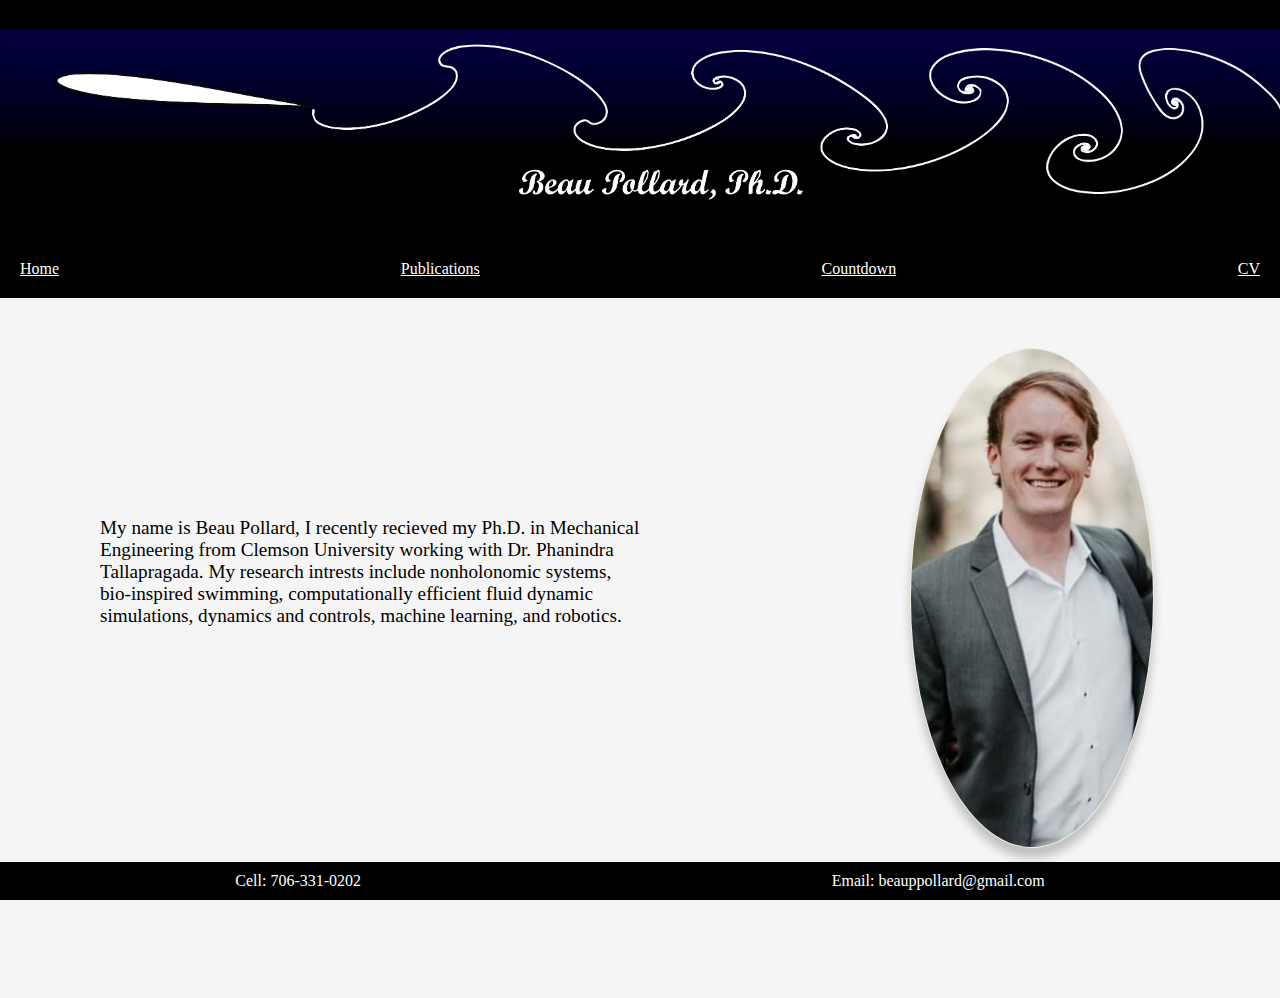
<file: index.html>
<!doctype html>
<html>
	<head>
		<title>My Webpage</title>
		<link href="styles/main.css" rel="stylesheet">
	</head>
	
    <body>
        <h2></h2>
        <div class="flex-container">
            <div><a href="index.html">Home</a></div>
            <div><a href="Publications3.html">Publications</a></div>
            <div><a href="countdown.html">Countdown</a></div>
            <div><a href="CV.pdf">CV</a></div>
        </div>

        <div class="intros">
            <p>
                My name is Beau Pollard, I recently recieved my Ph.D. in Mechanical Engineering from Clemson University working with Dr. Phanindra Tallapragada. My research intrests include
                nonholonomic systems, bio-inspired swimming, computationally efficient fluid dynamic simulations, dynamics and controls, machine learning, and robotics.
            </p>
            <img class="features" id="pic2" src="images/Pic2.jpg" alt="Nasa Logo" />
            <!--<figure>
            <img class="features" id="pic2" src="images/Pic2.jpg" alt="Nasa Logo" />
        </figure>-->
        </div>

        <!--<div class="Images">
            <img src="images/Foil12.jpg" class="slideshow-img" />
            <img src="images/Cylinder_15000_Pic3.jpg" class="slideshow-img" />
        </div>
        <div class="Para">
            <p class="slideshow-p">Robot design that has been utilized throughout my research. The rigid body isolates vortex shedding as the sole propulsion mechanism</p>
            <p class="slideshow-p">Viscous vortex particle method simulations modeling a rotating cylinder in at a Reynolds number of 15000</p>
        </div>-->
        <div class="spacer">  </div>
        <div>
            <footer>
                <li>Cell: 706-331-0202</li>
                <li>Email: beauppollard@gmail.com</li>
            </footer>
        </div>
        <!-- <script src="scripts/main.js"></script> -->
        <script src="scripts/main2.js"></script>
    </body>



</html>
</file>
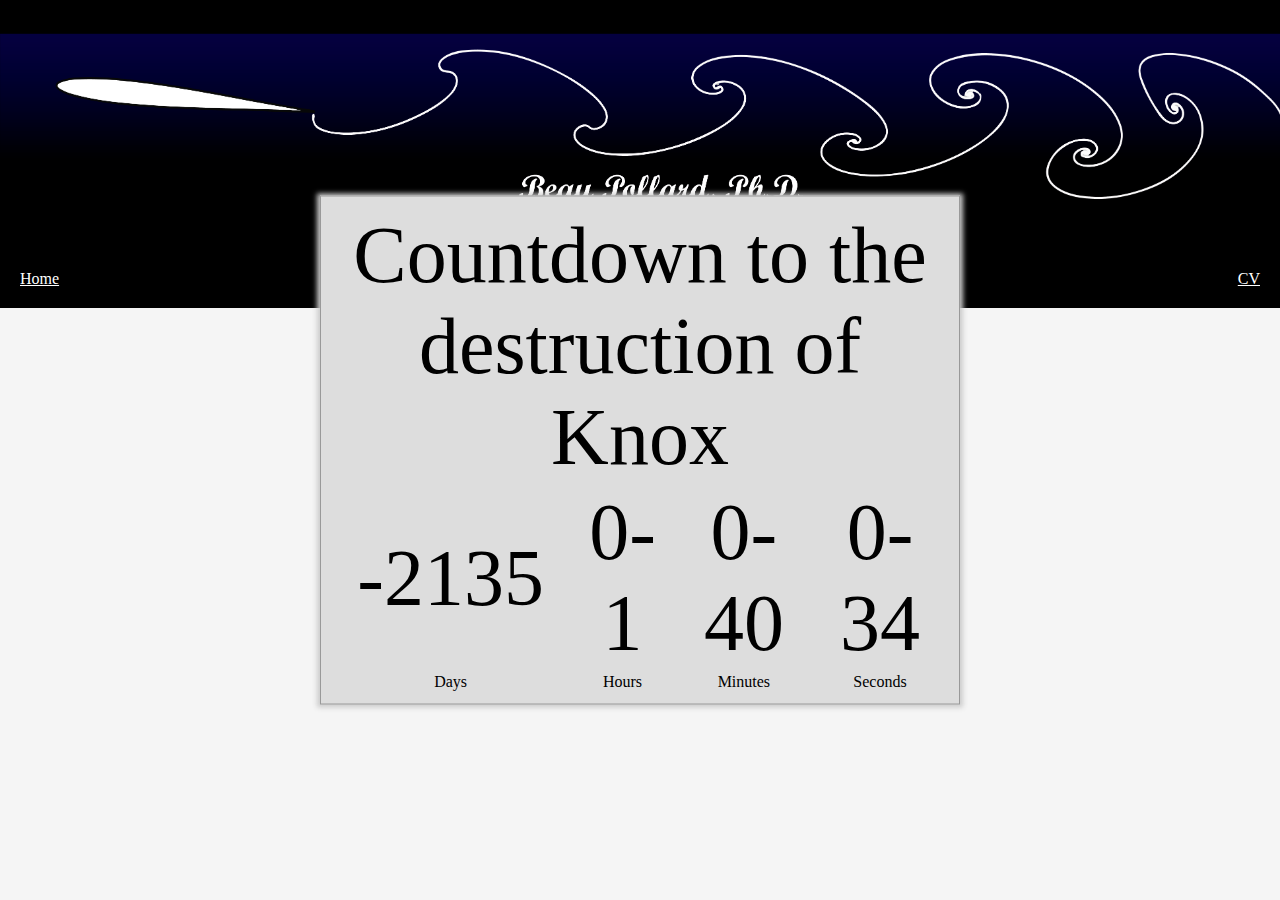
<file: countdown.html>
<!doctype html>
<html>
	<head>
		<title>Countdown to Knox</title>
		
		<!-- <style type="text/css"> -->
		<link href="styles/Counter.css" rel="stylesheet" />	
<!-- 		body { background: #f6f6f6;
		}
		
		.countdownContainer{
			position: absolute;;
			top: 50%;
			left: 50%;
			transform L translateX(-50%) translateY(-50%);
			text-align: center;
			background: 1px solid #999;
			padding: 10px;
			box-shadow: 0 0 5px 3px #ccc;
		} -->
		<!-- </style> -->
		
		
	</head>
	<body>
        <h1></h1>

        <div class="flex-container">
            <div><a href="index.html">Home</a></div>
            <div><a href="Publications3.html">Publications</a></div>
            <div><a href="countdown.html">Countdown</a></div>
            <div><a href="CV.pdf">CV</a></div>
        </div>
		
		<table class="countdownContainer">
			<tr>
				<td colspan="6" class="info">Countdown to the destruction of Knox</td>
			</tr>
			<tr class="info">
				<td id="days">1</td>
				<td id="hours">1</td>
				<td id="minutes">1</td>
				<td id="seconds">1</td>
			</tr>
			<tr>
				<td>Days</td>
				<td>Hours</td>
				<td>Minutes</td>
				<td>Seconds</td>
			</tr>
		</table>
		<script type="text/javascript">
			function countdown(){
				var now = new Date();
				var eventDate = new Date(2020,8,19,11,30);
				
				var currentTime = now.getTime();
				var eventTime = eventDate.getTime();
				
				var remTime = eventTime-currentTime;
				
				var s = Math.floor(remTime/1000);
				var m = Math.floor(s / 60);
				var h = Math.floor(m/60);
				var d = Math.floor(h/24);
				
				h %= 24;
				m %= 60;
				s %= 60;
				
				h = (h < 10) ? "0" + h : h;
				m = (m < 10) ? "0" + m : m;
				s = (s < 10) ? "0" + s : s;
				
				document.getElementById("days").textContent = d;
				document.getElementById("hours").textContent = h;
				document.getElementById("minutes").textContent = m;
				document.getElementById("seconds").textContent = s;
				setTimeout(countdown, 1000);
			}
			countdown();
		</script>
	</body>
</html>
</file>
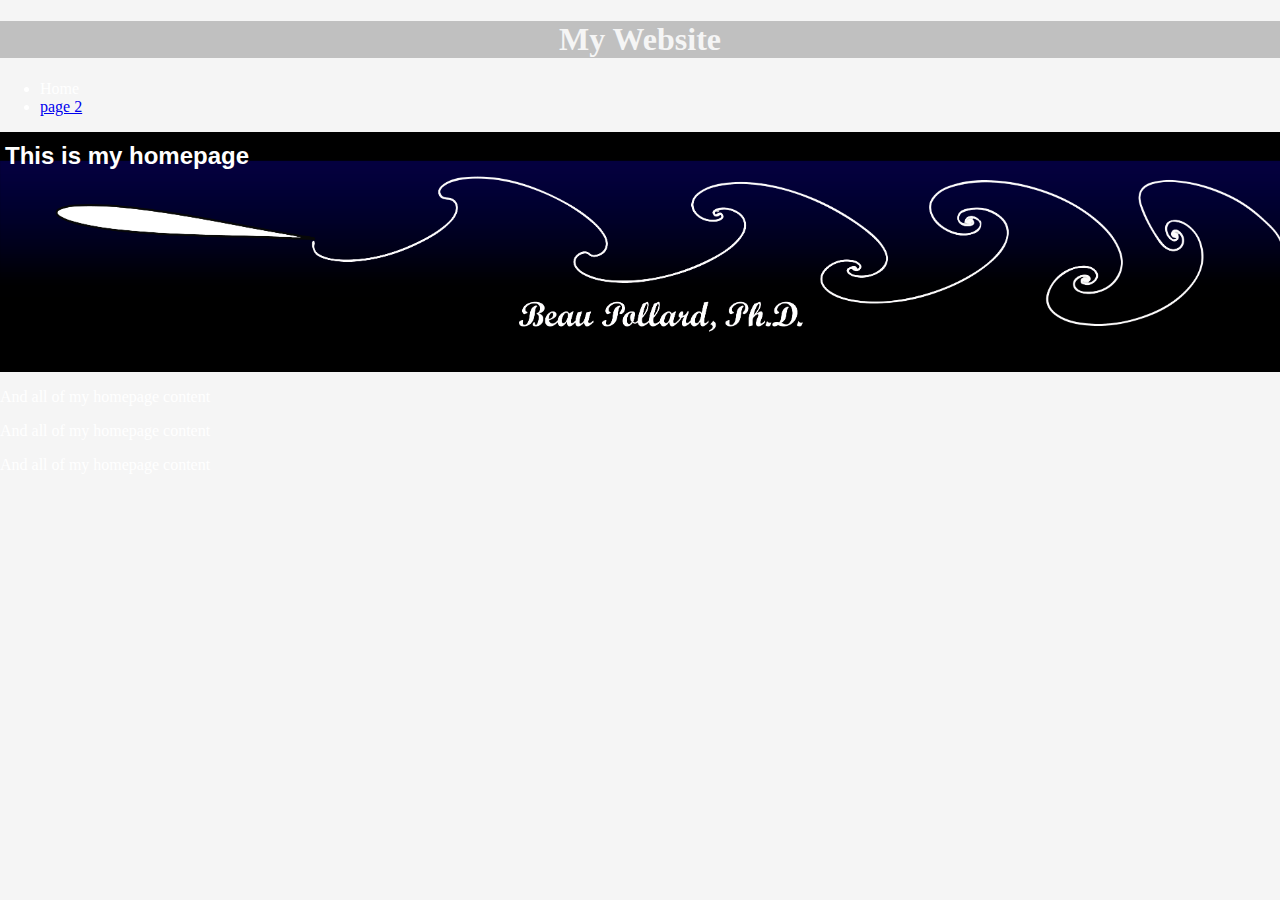
<file: index_3.html>
<!doctype html>
<html>
	<head>
		<title>My Webpage</title>
		<link href="styles/main.css" rel="stylesheet" />
	</head>
	
	<body>
		<h1>My Website</h1>
		<ul>
			<li>Home</li>
			<li><a href="page2.html">page 2</a></li>
		</ul>
		<h2>This is my homepage</h2>
		<p>And all of my homepage content</p>
		<p class="secondary">And all of my homepage content</p>
		<p id="special">And all of my homepage content</p>
	</body>



</html>
</file>
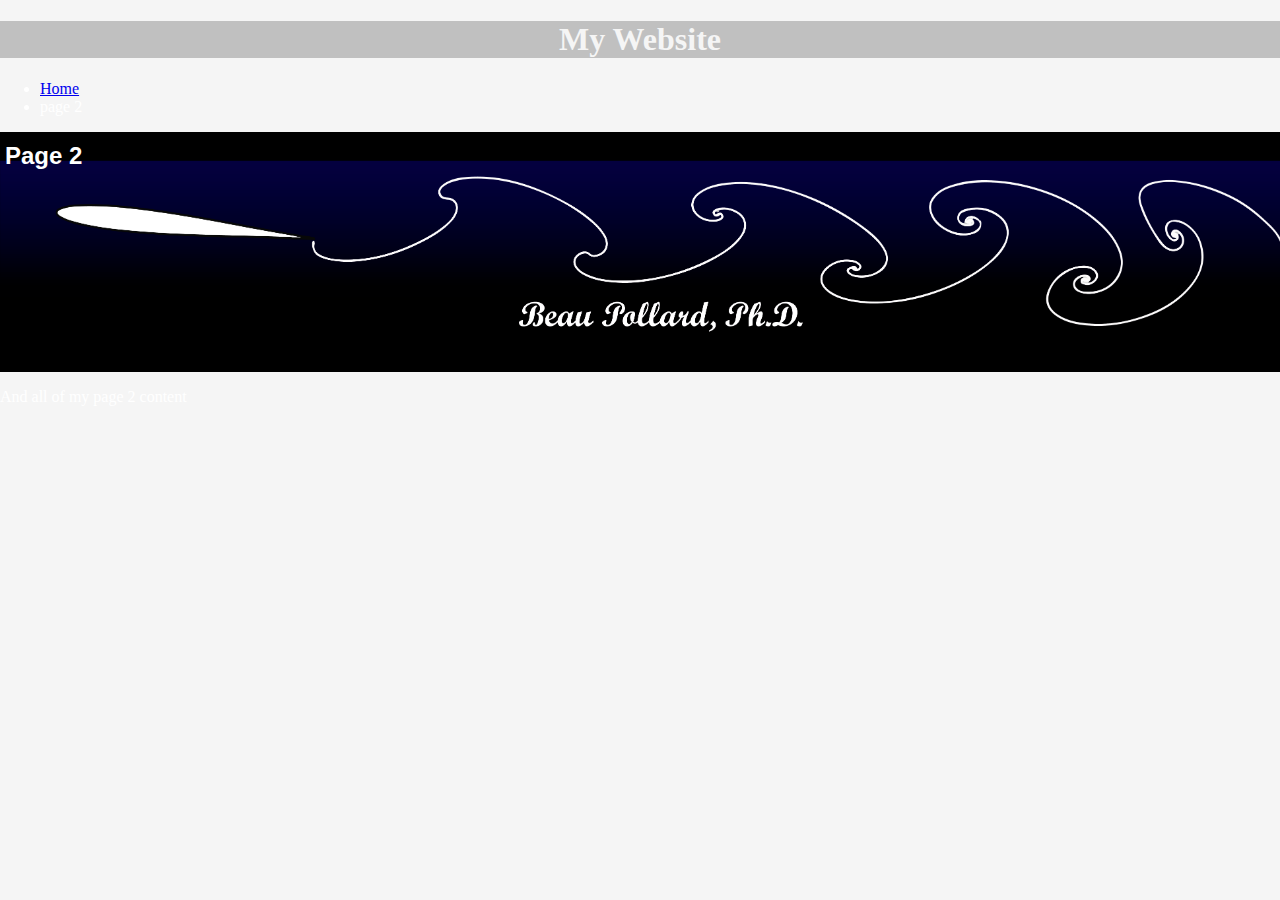
<file: page2.html>
<!doctype html>
<html>
	<head>
		<title>Page #2</title>
		<link href="styles/main.css" rel="stylesheet" />
	</head>
	
	<body>
		<h1>My Website</h1>
		<ul>
			<li><a href="index.html">Home</a></li>
			<li>page 2</li>
			
		</ul>
		<h2>Page 2</h2>
		<p>And all of my page 2 content</p>
	</body>



</html>
</file>
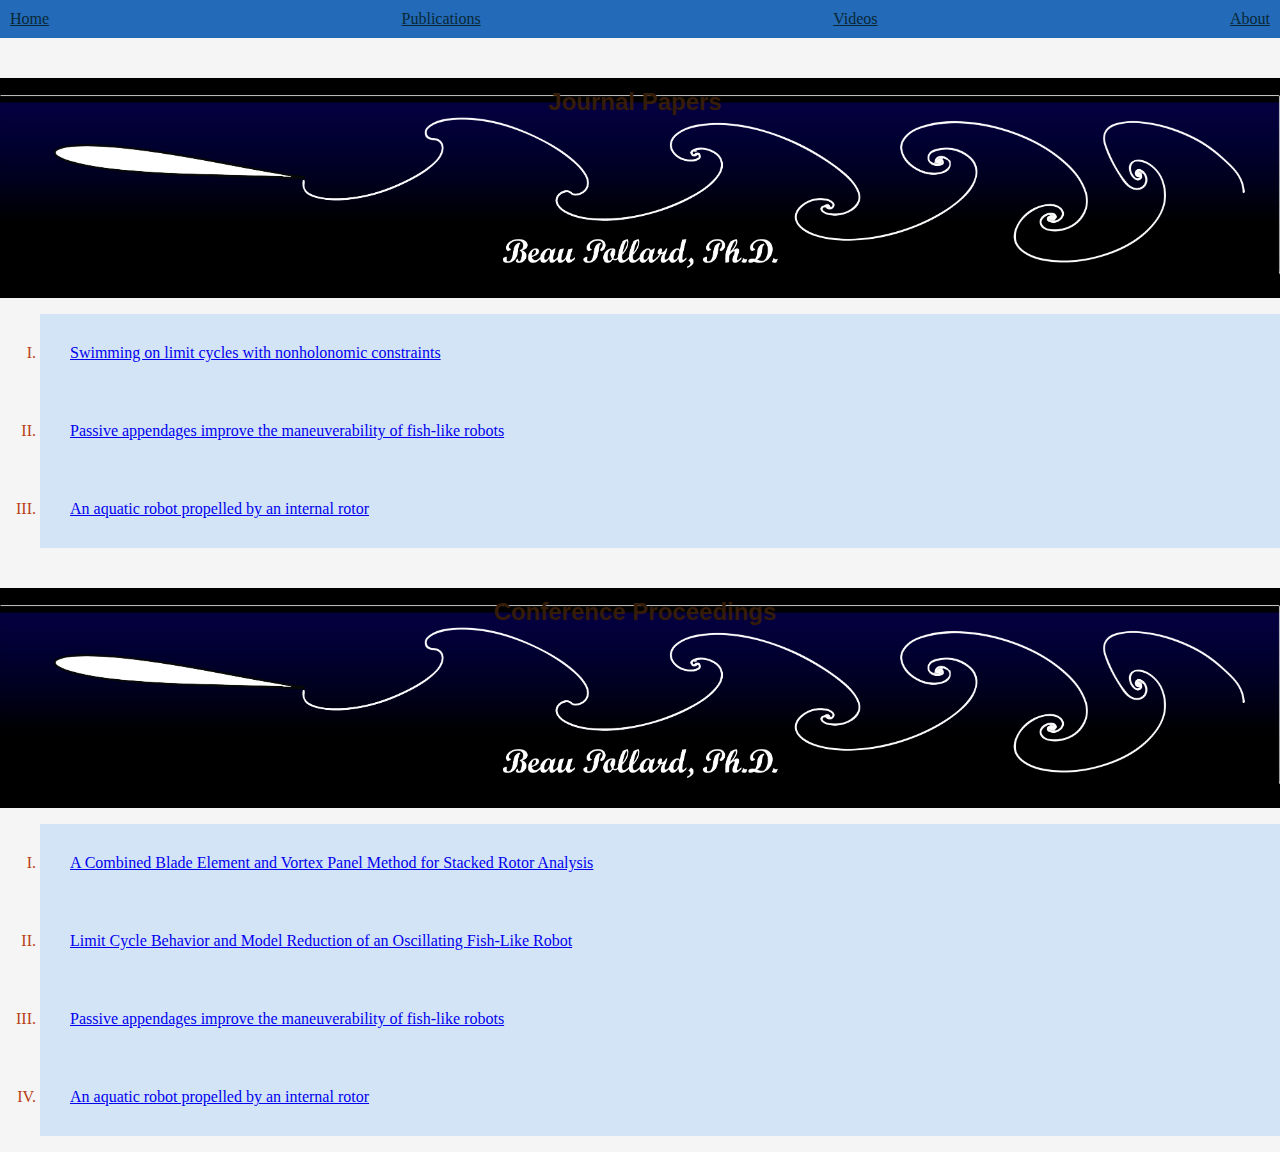
<file: Publications.html>
<!doctype html>
<html>
	<head>
		<title>Page #2</title>
		<link href="styles/Publications.css" rel="stylesheet" />
		<!-- <link href="styles/main.css" rel="stylesheet" /> -->
	</head>
	
	<body class="Pubs">
		 <div class="flex-container2">
		  <div><a href="index.html">Home</a></div>
		  <div><a href="Publications.html">Publications</a></div>
		  <div><a href="Videos.html">Videos</a></div>
		  <div><a href="About.html">About</a></div>
		</div>
		<h2>Journal Papers</h2>
		<ol type="I">
			<li><a J_paper="NonLine" id="J3" href="#">Swimming on limit cycles with nonholonomic constraints</a></li>
			<p class="vids" id="NonLine">
				The control and motion planning of bioinspired swimming robots is complicated by the fluid–robot interaction, 
				which is governed by a very high (infinite)-dimensional nonlinear system. 
				Many high-dimensional nonlinear systems, often have low-dimensional attractors. 
				From the perspective of swimming robots, such low-dimensional attractors simplify the analysis of the mechanics 
				of swimming and prove to be useful to design controllers. This paper describes such a low-dimensional model for 
				the swimming of a class of robots that are propelled by the motion of an internal reaction wheel. The model of 
				swimming on a low-dimensional attractor is itself motivated by recent work on the dissipative Chaplygin sleigh, 
				a well-known nonholonomic system, that exhibits limit cycle dynamics. We show that the governing equations of the 
				Chaplygin sleigh are a very useful surrogate model for the swimming robot. The Chaplygin sleigh model is used to 
				demonstrate certain maneuvers by the robot through computations. Experiments with such a robot provide evidence 
				of limit cycle dynamics. Computational models based on discrete-point vortex–body interaction confirm this behavior. 
				Our work also suggests that there is a close phenomenological and mathematical similarity between the dynamics of
				swimming robots and those of ground-based nonholonomic robots, which could motivate the development of very 
				low-dimensional mathematical models for the motion of other fish-like swimming robots.<br />
				Click the link to download this paper:
				<a href="Pollard2019_Nonlinear_Dynamics.pdf">Swimming on limit cycles with nonholonomic constraints</a>
			</p>
			<li><a J_paper="Tmech2" id="J2" href="#">Passive appendages improve the maneuverability of fish-like robots</a></li>
			<p class="vids" id="Tmech2">
				It is known that the passive mechanics of fish appendages play a role in the high efficiency of their swimming. 
				A well-known example of this is the experimental demonstration that a dead fish could swim upstream [1]. 
				However, little is known about the role if any of passive deformations of a fishlike body that could aid in 
				its maneuverability. Part of the difficulty investigating this lies in clearly separating role of actuated body 
				deformations and passive deformations in response to the fluid structure interaction. In this paper, we compare 
				the maneuverability of several fish-shaped robotic models that possess varying numbers of passive appendages 
				with a fish-shaped robot that has no appendages. All the robots are propelled by the oscillations of an internal 
				momentum wheel thereby eliminating any active deformations of the body. Our experiments clearly reveal the 
				significant improvement in maneuverability of robots with passive appendages. In the broader context of swimming 
				robots, our experiments show that passive mechanisms could be useful to provide mechanical feedback that can 
				help maneuverability and obstacle avoidance along with propulsive efficiency.<br />
				Click the link to download this paper:
				<a href="Pollard2019_Tmech.pdf">Passive appendages improve the maneuverability of fish-like robots</a>
			</p>			
			<li><a J_paper="Tmech1" id="J1" href="#">An aquatic robot propelled by an internal rotor</a></li>
			<p class="vids" id="Tmech1">
				Unmanned aquatic vehicles and robots are of
				tremendous importance in a variety of applications. In this
				paper, we present the model of an underactuated aquatic
				robot that is propelled by an internal rotor. The propulsion
				of the robot is based on the exchange of momentum between the body and water that is mediated by the creation
				of vorticity at the trailing edge of the robot. The robot does
				not have any external fins, propellers, or articulated joints
				allowing for very easy fabrication. Experimental data on its
				locomotion and maneuverability are presented.<br />
				Click the link to download this paper:
				<a href="Pollard2016_Tmech.pdf">An aquatic robot propelled by an internal rotor</a>
			</p>			
		</ol>
		<h2>Conference Proceedings</h2>
		<ol type="I">
			<li><a J_paper="AIAA2019" id="C4" href="#">A Combined Blade Element and Vortex Panel Method for Stacked Rotor Analysis</a></li>
			<p class="vids" id="AIAA2019">

			</p>			
			<li><a J_paper="DSCC2018" id="C3" href="#">Limit Cycle Behavior and Model Reduction of an Oscillating Fish-Like Robot</a></li>
			<p class="vids" id="DSCC2018">
				This is a brief thing about my paper
				<a href="#">Swimming on limit cycles with nonholonomic constraints</a>
			</p>			
			<li><a J_paper="DSCC2017" id="C2" href="#">Passive appendages improve the maneuverability of fish-like robots</a></li>
			<p class="vids" id="DSCC2017">
				This is a brief thing about my paper
				<a href="#">Swimming on limit cycles with nonholonomic constraints</a>
			</p>			
			<li><a J_paper="DSCC2016" id="C1" href="#">An aquatic robot propelled by an internal rotor</a></li>
			<p class="vids" id="DSCC2016">
				This is a brief thing about my paper
				<a href="#">Swimming on limit cycles with nonholonomic constraints</a>
			</p>			
		</ol>
	</body>

	<script src="scripts/Publications.js"></script>

</html>
</file>
<file: styles/main.css>
*{
    box-sizing: border-box;
}

body {
    /*background-color: #F3EFE0;#C0C0C0;*/
    background-color: whitesmoke;
    color: white;
    padding: 0;
    margin: 0;
}
h2 {
    background-color: black;
    background-image: url("../images/Website_Header2.png");
    background-size: 100%;
    background-position: center;
    height: 240px;
    background-repeat: no-repeat;
    color: white;
    font-family: arial;
    padding: 10px 15px 10px 5px;
    margin: 0;
}
header {
    display: flex;
    margin: auto;
    flex-direction: column;
    background-color: #C0C0C0;
   
}

h1 {
    text-align: center;
    color: whitesmoke;
    background-color: #C0C0C0;
}
section div {
    background-color: white;
    display: flex;
}

.flex-container {
    background-color: black;
    padding: 20px 20px 20px 20px;
    display: flex;
    margin: auto;
    flex-direction: row;
    justify-content: space-between;
    color: white;
}
div a {
    color: white;
    background-color: black;
}

.Images {
    position: relative;
    width: 65%;
    height: 500px;
    padding: 10px 10px 0px 10px;
    margin-left: auto;
    margin-right: auto;
    display: flex;
    background-color: #C0C0C0;
    box-shadow: 0px 10px 10px #C0C0C0;
    /*text-align: center;
    align-items: center;
    justify-content: center;*/
}
.Para {
    position: relative;
    width: 65%;
    padding: 10px 10px 0px 10px;
    margin-left: auto;
    margin-right: auto;
    background-color: #C0C0C0;
    box-shadow: 0px 10px 10px #C0C0C0;
}
.slideshow-p {
    position: relative;
    padding: 10px 10px 10px 10px;
    top: 0px;
    width: 100%;
    color: white;
    
    text-align: center;
    display: none;
}
.slideshow-img {
    position: absolute;
    padding: 10px 10px 40px 10px;
    top: 0;
    left: 0;
    width: 100%;
    height: 100%;
    text-align: center;
    align-items: center;
    object-fit: cover;
    opacity: 0;
    transition: opacity 1s ease-in-out;
}

.intros {
    margin: 0;
    color: black;
    list-style-type: none;
    font-size: larger;
    padding: 50px 100px;
    width: 100%;
    height: 600px;
    text-align: left;
    display: flex;
    flex-direction: row;
}
.intros p {
    position: relative;
    width: 50%;
    height: 50%;
    top: 150px;
    
}
.features {
    position: relative;
    border: 1px solid #F3EFE0;
    border-radius: 50%;
    box-shadow: 0px 10px 10px #C0C0C0;
    height: 100%;
    background-color: black;
    left: 25%
    /*width: 200px;*/
}

.spacer{
    width: 100%;
    height: 100px;
}

footer {
    clear: both;
    color: white;
    background-color: black;
    position: fixed;
    bottom: 0;
    left: 0;
    display: flex;
    margin: auto;
    flex-direction: row;
    width: 100%;
}
footer li {
    padding: 10px;
    display: flex;
    margin: auto;
    flex-direction: row;
    justify-content: space-between;
}

/*@media screen and (max-width: 400px){
    .Para {
        background-color: black;
    }

}*/
</file>
<file: styles/Counter.css>
* {
    box-sizing: border-box;
}

body {
    /*background-color: #F3EFE0;#C0C0C0;*/
    background-color: whitesmoke;
    color: black;
    padding: 0;
    margin: 0;
}

.countdownContainer{
	position: absolute;
	top: 50%;
	left: 50%;
	transform: translateX(-50%) translateY(-50%);
	text-align: center;
	background: #ddd;
	border: 1px solid #999;
	padding: 10px;
	box-shadow: 0 0 5px 3px #ccc;
	
}

.info {
	font-size: 80px;
}

h1 {
    background-color: black;
    background-image: url("../images/Website_Header2.png");
    background-size: 100%;
    background-position: center;
    height: 250px;
    background-repeat: no-repeat;
    color: white;
    font-family: arial;
    padding: 10px 15px 10px 5px;
    margin: 0;
}
.row {
    position: relative;
    display: flex;
    flex-direction: row;
    align-items: center;
    background-color: #69C9D0;
    border: 5px;
    box-shadow: 0px 10px 10px #C0C0C0;
    border-radius: 10px;
    margin: 60px;
}

.flex-container {
    background-color: black;
    padding: 20px;
    display: flex;
    flex-direction: row;
    justify-content: space-between;
    color: white;
}
.leftside, .rightside {
    position: relative;
    flex: 1;
    min-height: 50px;
    margin: 40px;
}

.rightside {
    text-align: center;
}
.imggg{
    position: relative;
    padding: 200px;

    background-color: white;
}

div a {
    color: white;
    background-color: black;
}

.Jhead a {
    color: black;
    background-color: #69C9D0;
}

h2 {
    position: relative;
    display: block;
    width: 100%;
    margin: auto;
    text-align: center;
    padding: 10px 0px 100px 0px;
}

.pLeft {
    flex: 1;
    text-align: justify;
    /*position: relative;
    left: 10%;
    color: black;
    width: 100%;
    color: black;
    text-align: justify;*/
}

.Jhead {
    position: absolute;
    top: 10px;
    left: 10px;

    font-size: x-large;
}

.slideshow-imgp1 {

    /*top: 0;
    left: 0;*/
    width: 100%;
    object-fit: cover;
    opacity: 1;
    transition: opacity 1s ease-in-out;
}
.slideshow-imgp2 {
    /*top: 0;
    left: 0;*/
    width: 100%;
    object-fit: cover;
    opacity: 1;
    transition: opacity 1s ease-in-out;
}
.slideshow-imgp3 {
    /*top: 0;
    left: 0;*/
    width: 100%;
    object-fit: cover;
    opacity: 1;
    transition: opacity 1s ease-in-out;
}
.slideshow-img1 {
    position: absolute;
    top: 0;
    left: 0;
    width: 100%;
    object-fit: cover;
    opacity: 0;
    transition: opacity 1s ease-in-out;
}
.slideshow-img2 {
    position: absolute;
    top: 0;
    left: 0;
    width: 100%;
    object-fit: cover;
    opacity: 0;
    transition: opacity 1s ease-in-out;
}
.slideshow-img3 {
    position: absolute;
    top: 0;
    left: 0;
    width: 100%;
    object-fit: cover;
    opacity: 0;
    transition: opacity 1s ease-in-out;
}
.pRight {
    width: 100%;
    text-align: center;
}
.pRight1 {
    position: absolute;
    bottom: 0;
    left: 0;
    text-align: center;
    background-color: #69C9D0;
    display: none;
}
.pRight2 {
    position: absolute;
    bottom: 0;
    left: 0;
    text-align: center;
    background-color: #69C9D0;
    display: none;
}
.pRight3 {
    position: absolute;
    bottom: 0;
    left: 0;
    text-align: center;
    background-color: #69C9D0;
    display: none;
}
p.heads {
    position: absolute;
    text-align: center;
    color: black;
    width: 100%;
    font-family: Arial, Helvetica, sans-serif;
    font-size: xx-large;
}

/*ol li{
    list-style-type: none;
}*/

.Space{
    width: 100%;
    height: 10vh;
}

.Con{
    position: relative;
    width: 100%;
    text-align: center;
    align-content: center;
    padding: 10px 10px 30px 10px;
}

.Con ol {
    display: table;
    margin: 0 auto;
    padding: 25px;
    width: 60%;
    background-color: #69C9D0;
    border: 5px;
    box-shadow: 0px 10px 10px #C0C0C0;
    border-radius: 10px;
    text-align: left;
}
.Con ol {
    padding: 40px;
}

ol li {
    background-color: #69C9D0;
    margin-bottom: 15px;
}
li a {
    background-color: #69C9D0;
    color: black;
}
.Journalsh {
    padding: 10px 0px 0px 0px;
    width: 85%;
    display: flex;
    margin: auto;
    flex-direction: row;
    justify-content: space-between;
    color: black;
}


footer {
    clear: both;
    color: white;
    background-color: black;
    position: fixed;
    bottom: 0;
    left: 0;
    display: flex;
    margin: auto;
    flex-direction: row;
    width: 100%;
}

footer li {
    padding: 10px;
    display: flex;
    margin: auto;
    flex-direction: row;
    justify-content: space-between;
}
</file>
<file: styles/Publications.css>
* {
    box-sizing: border-box;
}

body {
    /*background-color: #F3EFE0;#C0C0C0;*/
    background-color: whitesmoke;
    color: white;
    padding: 0;
    margin: 0;
}

h2 {
    background-color: black;
    background-image: url("../images/Website_Header.png");
    background-size: 100%;
    background-position: center;
    height: 220px;
    background-repeat: no-repeat;
    color: white;
    font-family: arial;
    padding: 10px 15px 10px 5px;
    margin: 0;
}
ol li {
  background: #D4E4F7;
  color: #B84014;
  padding: 30px;
  margin-left: auto;
 
}

h2{
	color: #341C09;
	text-align: center;
	text-decoration: none;
	text-font: arial;
	margin-top: 40px;
}

/* p{
	color: black;
	border: 1px #BAD3F2;
	
	box-shadow: #D4E4F7 0px 0px 10px;
	background: #BAD3F2;
} */
/* p.hiding{
	color: black;
	border: 1px #67AFCB;
	
	box-shadow: #67AFCB 0px 0px 10px;
	background: #67AFCB;
} */

/* a{
	color: white;
} */

.vids{
	display: none;
}

li a{
	text-align: left;
}

/* div{
	display: inline-block;
} */

.intros{
	margin: 0;
	background: none;
	color: black;
	list-style-type: none;
	display: inline-block;
	padding: 50px 100px;
	text-align: left;
	display: flex;
	flex-direction: row;	
}
video{
	position: relative;
	top: 10px;
	margin-left: auto;
	margin-right: auto;
	display: block
}

img{
	width: 600px;
	
}
div a{
	color: #092834;
	text-align: left;
}
.flex-container2{
	background: #236AB9;
	color: #B84014;
	
	padding: 10px;
	display: flex;
	flex-direction: row wrap;
	justify-content: space-between;
} 
p{
	font-family: Times New Roman;
	text-align: left;
	padding: 10px 10px;
	
}

footer {
    clear: both;
    color: white;
    background-color: black;
    position: fixed;
    bottom: 0;
    left: 0;
    display: flex;
    margin: auto;
    flex-direction: row;
    width: 100%;
}

    footer li {
        padding: 10px;
        display: flex;
        margin: auto;
        flex-direction: row;
        justify-content: space-between;
    }
</file>
